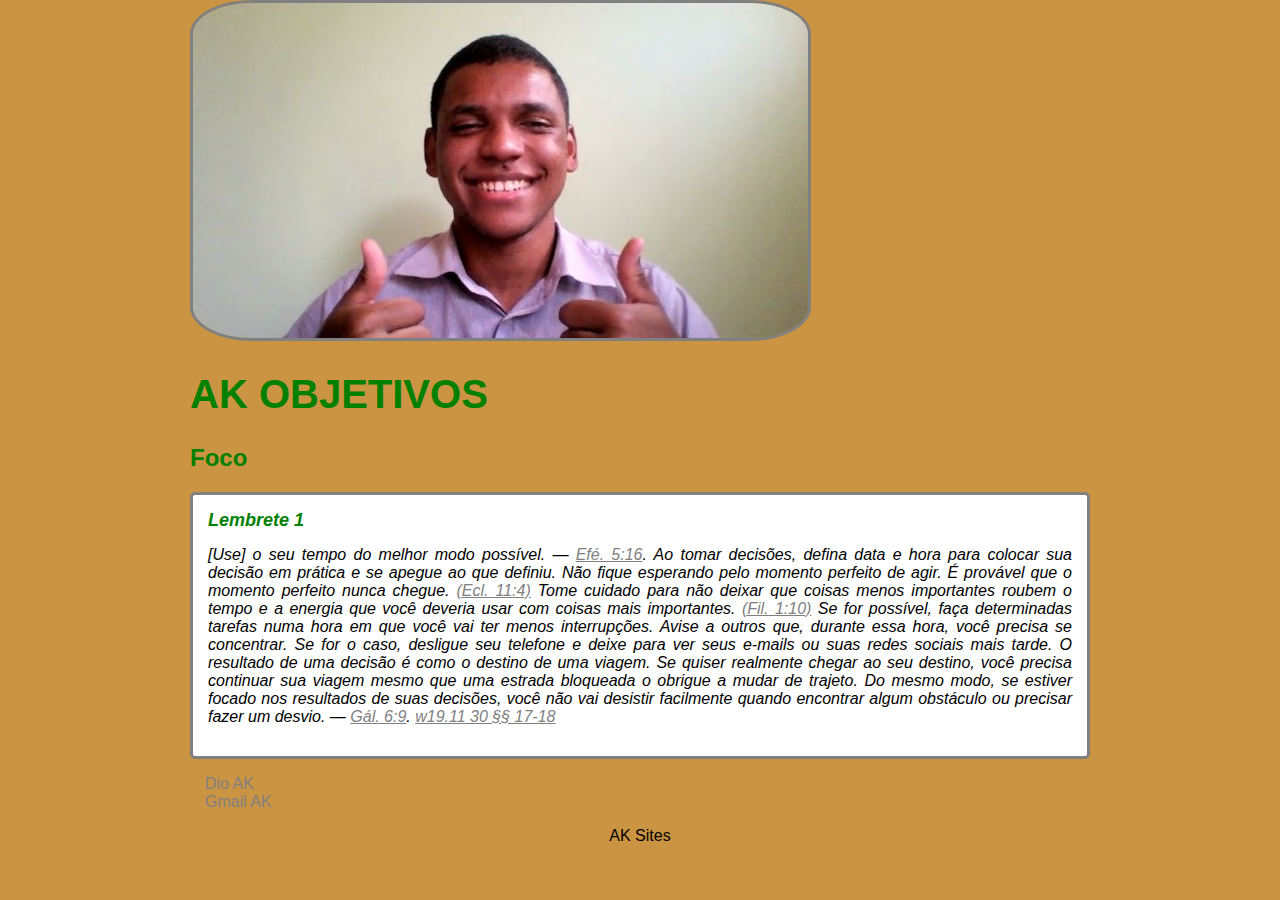
<file: Introdução a criação de websites com HTML5 e CSS3/Site AK.html>
<!DOCTYPE html>
<html>

<head>
    <meta charset="utf-8">
    <title>Site AK</title>
    <link rel="stylesheet" href="style.css">
</head>

<body>
    <header>
        <img src="AK joinha.jpeg" alt="AK fazendo joinha com as 2 mãos" class="foto">
        <h1 id="titulo">AK Objetivos</h1>
    </header>
    <section>
        <header>
            <h2 class="subtitulo">Foco</h2>
        </header>
        <article class="post">
            <header>
                <h3 class="post_titulo">Lembrete 1</h3>
            </header>
            <p class="post_content">
                [Use] o seu tempo do melhor modo possível. — <a
                    href="https://wol.jw.org/pt/wol/b/r5/lp-t/nwtsty/49/5#study=discover&v=49:5:16" target="_blank">Efé.
                    5:16</a>.

                Ao tomar decisões, defina data e hora para colocar sua decisão em prática e se apegue ao que definiu.
                Não fique esperando pelo momento perfeito de agir. É provável que o momento perfeito nunca chegue. <a
                    href="https://wol.jw.org/pt/wol/bc/r5/lp-t/1102021411/21/0" target="_blank">(Ecl.
                    11:4)</a> Tome cuidado para não deixar que coisas menos importantes roubem o tempo e a energia que
                você
                deveria usar com coisas mais importantes. <a href="https://wol.jw.org/pt/wol/bc/r5/lp-t/1102021411/22/0"
                    target="_blank">(Fil. 1:10)</a> Se for possível, faça determinadas tarefas numa
                hora em que você vai ter menos interrupções. Avise a outros que, durante essa hora, você precisa se
                concentrar. Se for o caso, desligue seu telefone e deixe para ver seus e-mails ou suas redes sociais
                mais tarde. O resultado de uma decisão é como o destino de uma viagem. Se quiser realmente chegar ao seu
                destino, você precisa continuar sua viagem mesmo que uma estrada bloqueada o obrigue a mudar de trajeto.
                Do mesmo modo, se estiver focado nos resultados de suas decisões, você não vai desistir facilmente
                quando encontrar algum obstáculo ou precisar fazer um desvio. — <a
                    href="https://wol.jw.org/pt/wol/bc/r5/lp-t/1102021411/23/0" target="_blank">Gál. 6:9</a>. <a
                    href="https://wol.jw.org/pt/wol/pc/r5/lp-t/1102021411/6/0" target="_blank">w19.11 30 §§ 17-18</a>
            </p>
        </article>
    </section>
    <footer>
        <ul class="contacts_list">
            <li>
                <a href="https://web.dio.me/home" target="_blank">Dio AK</a>
            </li>
            <li>
                <a href="https://mail.google.com/mail/u/1/?ogbl#inbox" target="_blank">Gmail AK</a>
            </li>
        </ul>
    </footer>

    <footer class="footer">
        <p>AK Sites</p>
    </footer>
        
</body>

</html>
</file>
<file: Introdução a criação de websites com HTML5 e CSS3/style.css>
body {
    background: rgb(202, 148, 66);
    font-family: Verdana, Geneva, Tahoma, sans-serif;
    max-width: 900px;
    margin: auto;
}

.foto {
    border: solid gray;
    border-radius: 10%;
    max-width: 99%;
}

#titulo, .subtitulo, .post_titulo {
    color: green;
}

#titulo {
    font-size: 40px;
    text-transform: uppercase;
}

a {
    text-decoration: underline;
    color: gray;
}

.post_titulo {
    font-size: 18px;
    font-style: italic;
    margin: 0;
    margin-bottom: 15px;
}

.post {
    background: white;
    padding: 15px;
    border: 3px solid gray;
    margin-bottom: 15px;
    border-radius: 5px;
}

.post_content {
    margin: 0;
    margin-bottom: 15px;
    text-transform: inherit;
    font-style: italic;
    text-align: justify;
}

.contacts_list {
    list-style-type: none;
    padding-left: 15px;
}

.contacts_list li a {
    text-decoration: none;
}

.footer {
    text-align: center;
}
</file>
